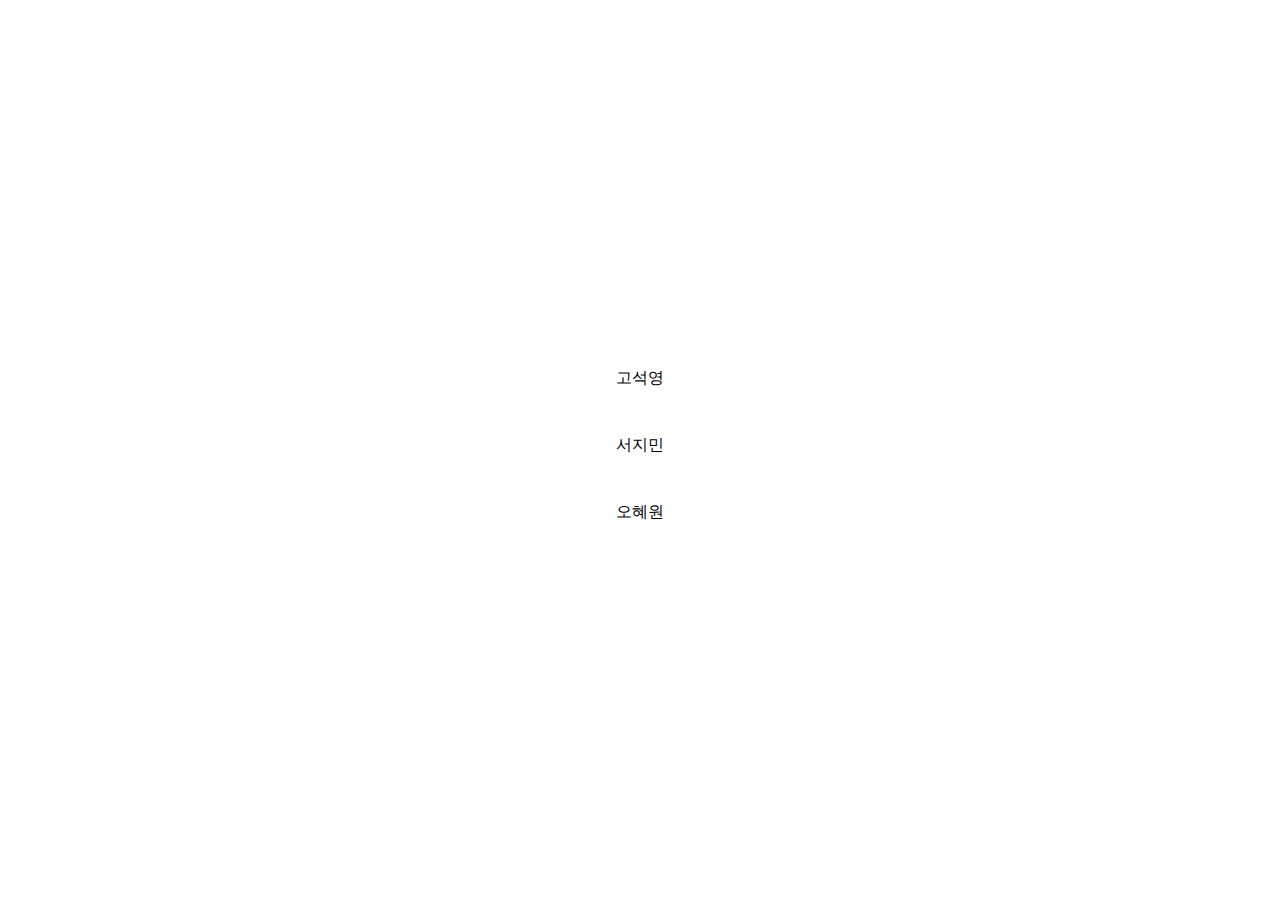
<file: index.html>
<!DOCTYPE html>
<html>
  <head>
    <meta charset="utf-8">
    <meta http-equiv="X-UA-Compatible" content="IE=edge">
    <meta name="viewport" content="width=device-width, initial-scale=1.0">
    <title></title>
    <link href="https://fonts.googleapis.com/css2?family=Noto+Sans+KR&display=swap" rel="stylesheet" type="text/css"></link>
    <link href="https://fonts.googleapis.com/css2?family=Odibee+Sans&display=swap" rel="stylesheet" type="text/css"></link>
    <style>
      @import url("stylesheet/style.css");
      @import url('https://fonts.googleapis.com/css2?family=Odibee+Sans&display=swap');
      @import url('https://fonts.googleapis.com/css2?family=Open+Sans:wght@600&display=swap');
</style>
      
    </style>

  </head>


  <body>

    
    <div class="namebox">
      <p> 고석영</br></br></br>
        서지민</br></br></br>
        오혜원</br></br></br>
      </p>
    </div>

    <div class="titlebox">
      <p class="title"> 오늘과 내일이 </br> 다를 수 있습니까? </p>
      <p class="date"> 2021.6.15 - 2021.6.19 </p>
    </div>
    
    <div class="statementbox">
     
      <p>&nbsp;&nbsp;&nbsp;&nbsp;&nbsp;&nbsp;&nbsp;&nbsp;전시는 실제공간과 웹 사이트인 온라인 공간에서 동시에 진행된다. 전시가 진행되는 5일 사이에, 어떠한 사건이 발생한다. 전시공간과 웹 사이트는 서로 동기화되어 사건의 이전과 이후를 보여준다. 관람자는 동시에 2가지의 방식으로 전시를 감상할 수 있다. 관람자가 실제 전시공간에 직접 위치하여 공간에 놓인 개체들을 감각할 수 있으며, 전시공간과 동기화된 웹 사이트에 접속하여, 터치를 통해 개체를 옮기고 뒤집을 수 있다. 공간은 매일 다른 방식으로 구성되며, 웹사이트 역시 매일 다른 사이트로 수정되어 업데이트된다.
      </br>
      </br>
      &nbsp;&nbsp;&nbsp;&nbsp;&nbsp;&nbsp;&nbsp;&nbsp;따라서 위 작업은 전시공간에 놓여지는 것으로 종결되지 않는다. 작업물은 연출자에 의해 변하면서 다른 맥락을 갖게 되고, 그에따라 전시되는 디스플레이가 달라진다. 이는 웹 사이트의 코드가 수정된 뒤에 업데이트되는 것과 유사하다. 즉, 5일동안 전시공간과 웹 사이트에서 퍼포먼스가 이루어지는 것이며, 전시가 끝난 후, 일련의 과정이 아카이브 되기 전까지 끝맺어지지 않는다.</p>
      
    </div>
    

    <div class="blur">
      <img src="img/watermark.png">
    </div>
    
    <div class="badak"></div>
    <div class="floor1"></div>
    <div class="floor2"></div>
    <div class="floor2shadow"></div>
    <div class="floor3"></div>
    <div class="floor5"></div>

    <div class="welcome">
      <div>
        <span class="welcomeMotion">  w e l c o m e ! &nbsp;&nbsp;&nbsp;&nbsp;&nbsp;&nbsp;&nbsp;&nbsp;  &nbsp;&nbsp;&nbsp;&nbsp;&nbsp;&nbsp;&nbsp;&nbsp; 
        y o u &nbsp;&nbsp;c a n &nbsp;&nbsp;t o u c h &nbsp;&nbsp;i t&nbsp;&nbsp; a n y w h e r e . . . &nbsp;&nbsp;&nbsp;&nbsp;&nbsp;&nbsp;&nbsp;&nbsp;  &nbsp;&nbsp;&nbsp;&nbsp;&nbsp;&nbsp;&nbsp;&nbsp; 
        h o p e &nbsp;&nbsp;y o u &nbsp;&nbsp;e n j o y ~&nbsp;&nbsp;&nbsp;&nbsp;&nbsp;&nbsp;&nbsp;&nbsp;  &nbsp;&nbsp;&nbsp;&nbsp;&nbsp;&nbsp;&nbsp;&nbsp;

        w e l c o m e ! &nbsp;&nbsp;&nbsp;&nbsp;&nbsp;&nbsp;&nbsp;&nbsp;  &nbsp;&nbsp;&nbsp;&nbsp;&nbsp;&nbsp;&nbsp;&nbsp;
       
        </span>
      </div>
    </div>

    <div class="you"></div>
    <div class="sign">you are here</div>
   
    <div class="receipt">$$$$$$$$$$$$$</div>

    <div class="who">
      <div class="alarm">
        <span>미리보기가 없음</span>
      </div>
      <span class="close">닫을 수 없음</span>
    </div>

    <div class="candle">
      <div class="smoke"></div>
    </div>
    <div class="candle2">
      <div class="smoke2"></div>
    </div>
    <div class="candle3">
      <div class="smoke3"></div>
    </div>

    
    
    <div class="light"></div>
    <div class="light2"></div>
    <div class="light3"></div>
    
    <div class="clock">
      <div class="clock-face">
        <div class="hand hour-hand"></div>
        <div class="hand min-hand"></div>
        <div class="hand second-hand"></div>
      </div>
    </div>
      
<a href="" onclick="alert('목록을 다운로드 하실 수 없습니다.');" target="_blank">

    <div class="message">
      <div class="mAlarm">
        <span>!</span>
      </div>
    </div></a>

    
  
    <div class="iphone">
      <div class="iphoneTouch"></div>
      <div class="crack"></div> 
      <div class="crack2"></div> 
      <div class="chargeLine"></div>
      <div class="charge">
        <div class="charge1"></div>
        <div class="charge2"></div>
      </div>
    </div>
    
    <div class="screen">
      <div class="play1"></div>
      <div class="play2"></div>
      <div class="loading"></div>
    </div>
    
    <script src="script/jquery.min.js"></script>
    <script src="script/jquery-ui.min.js"></script>
    <script src="script/jquery.ui.touch-punch.min.js"></script>
    <script src="script/script.js"></script>
    

  </body>
 </html>
</file>
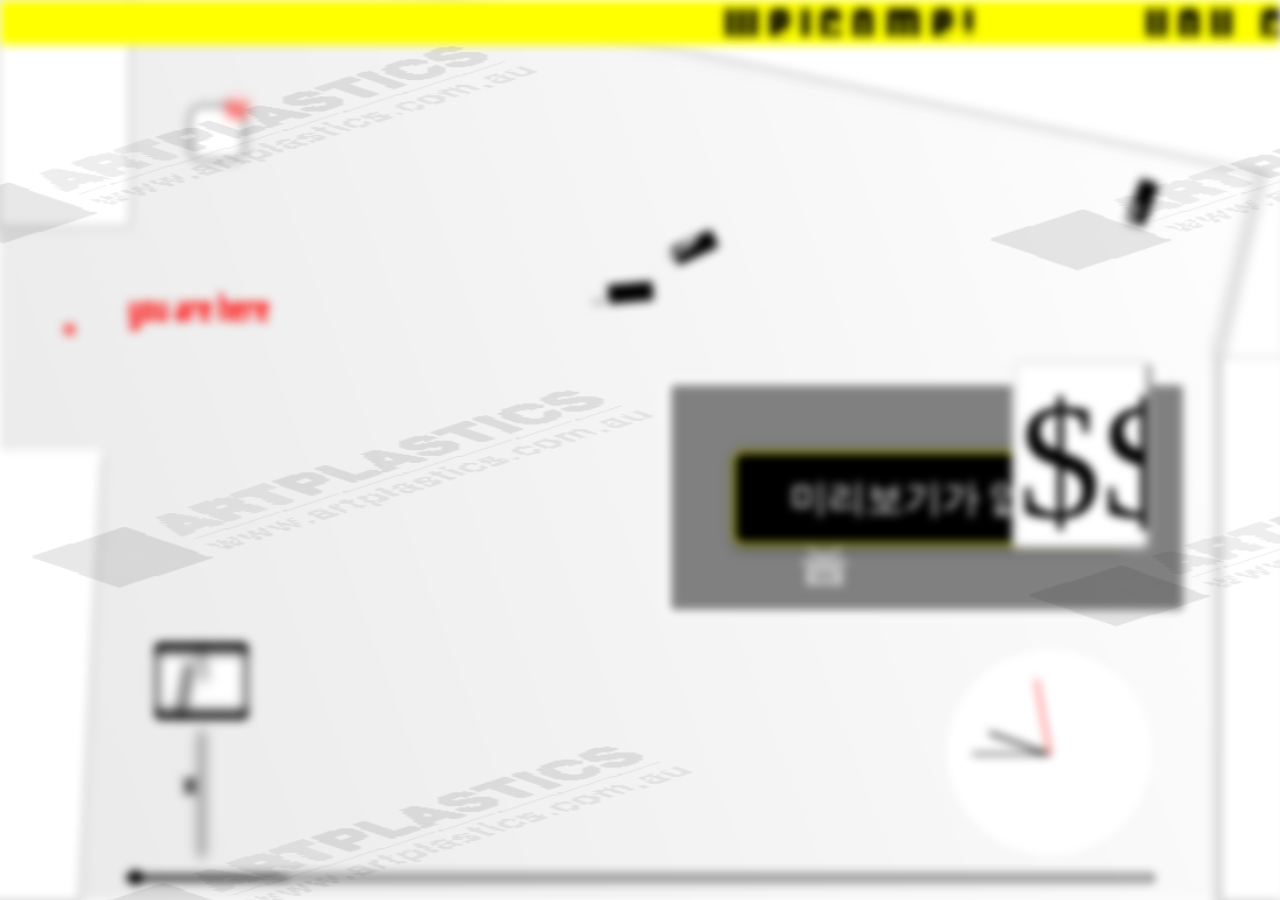
<file: new link/day4-2.html>
<!DOCTYPE html>
<html>
  <head>
    <meta charset="utf-8">
    <meta http-equiv="X-UA-Compatible" content="IE=edge">
    <meta name="viewport" content="width=device-width, initial-scale=1.0">
    <title></title>
    <link href="https://fonts.googleapis.com/css2?family=Noto+Sans+KR&display=swap" rel="stylesheet" type="text/css"></link>
    <link href="https://fonts.googleapis.com/css2?family=Odibee+Sans&display=swap" rel="stylesheet" type="text/css"></link>
    <style>
      @import url("stylesheet/style.css");
      @import url('https://fonts.googleapis.com/css2?family=Odibee+Sans&display=swap');
      @import url('https://fonts.googleapis.com/css2?family=Open+Sans:wght@600&display=swap');
</style>
      
    </style>

  </head>


  <body>

    <div class="blur">
      <img src="img/watermark.png">
    </div>
    
    <div class="badak"></div>
    <div class="floor1"></div>
    <div class="floor2"></div>
    <div class="floor2shadow"></div>
    <div class="floor3"></div>
    <div class="floor5"></div>

    <div class="welcome">
      <div>
        <span class="welcomeMotion">  w e l c o m e ! &nbsp;&nbsp;&nbsp;&nbsp;&nbsp;&nbsp;&nbsp;&nbsp;  &nbsp;&nbsp;&nbsp;&nbsp;&nbsp;&nbsp;&nbsp;&nbsp; 
        y o u &nbsp;&nbsp;c a n &nbsp;&nbsp;t o u c h &nbsp;&nbsp;i t&nbsp;&nbsp; a n y w h e r e . . . &nbsp;&nbsp;&nbsp;&nbsp;&nbsp;&nbsp;&nbsp;&nbsp;  &nbsp;&nbsp;&nbsp;&nbsp;&nbsp;&nbsp;&nbsp;&nbsp; 
        h o p e &nbsp;&nbsp;y o u &nbsp;&nbsp;e n j o y ~&nbsp;&nbsp;&nbsp;&nbsp;&nbsp;&nbsp;&nbsp;&nbsp;  &nbsp;&nbsp;&nbsp;&nbsp;&nbsp;&nbsp;&nbsp;&nbsp;

        w e l c o m e ! &nbsp;&nbsp;&nbsp;&nbsp;&nbsp;&nbsp;&nbsp;&nbsp;  &nbsp;&nbsp;&nbsp;&nbsp;&nbsp;&nbsp;&nbsp;&nbsp;
       
        </span>
      </div>
    </div>

    <div class="you"></div>
    <div class="sign">you are here</div>
   
    <div class="receipt">$$$$$$$$$$$$$</div>

    <div class="who">
      <div class="alarm">
        <span>미리보기가 없음</span>
      </div>
      <span class="close">닫을 수 없음</span>
    </div>

    <div class="candle">
      <div class="smoke"></div>
    </div>
    <div class="candle2">
      <div class="smoke2"></div>
    </div>
    <div class="candle3">
      <div class="smoke3"></div>
    </div>

    
    
    <div class="light"></div>
    <div class="light2"></div>
    <div class="light3"></div>
    
    <div class="clock">
      <div class="clock-face">
        <div class="hand hour-hand"></div>
        <div class="hand min-hand"></div>
        <div class="hand second-hand"></div>
      </div>
    </div>
      
<a href="" onclick="alert('목록을 다운로드 하실 수 없습니다.');" target="_blank">

    <div class="message">
      <div class="mAlarm">
        <span>!</span>
      </div>
    </div></a>

    
  
    <div class="iphone">
      <div class="iphoneTouch"></div>
      <div class="crack"></div> 
      <div class="crack2"></div> 
      <div class="chargeLine"></div>
      <div class="charge">
        <div class="charge1"></div>
        <div class="charge2"></div>
      </div>
    </div>
    
    <div class="screen">
      <div class="play1"></div>
      <div class="play2"></div>
      <div class="loading"></div>
    </div>
    
    <script src="script/jquery.min.js"></script>
    <script src="script/jquery-ui.min.js"></script>
    <script src="script/jquery.ui.touch-punch.min.js"></script>
    <script src="script/script.js"></script>
    

  </body>
 </html>
</file>
